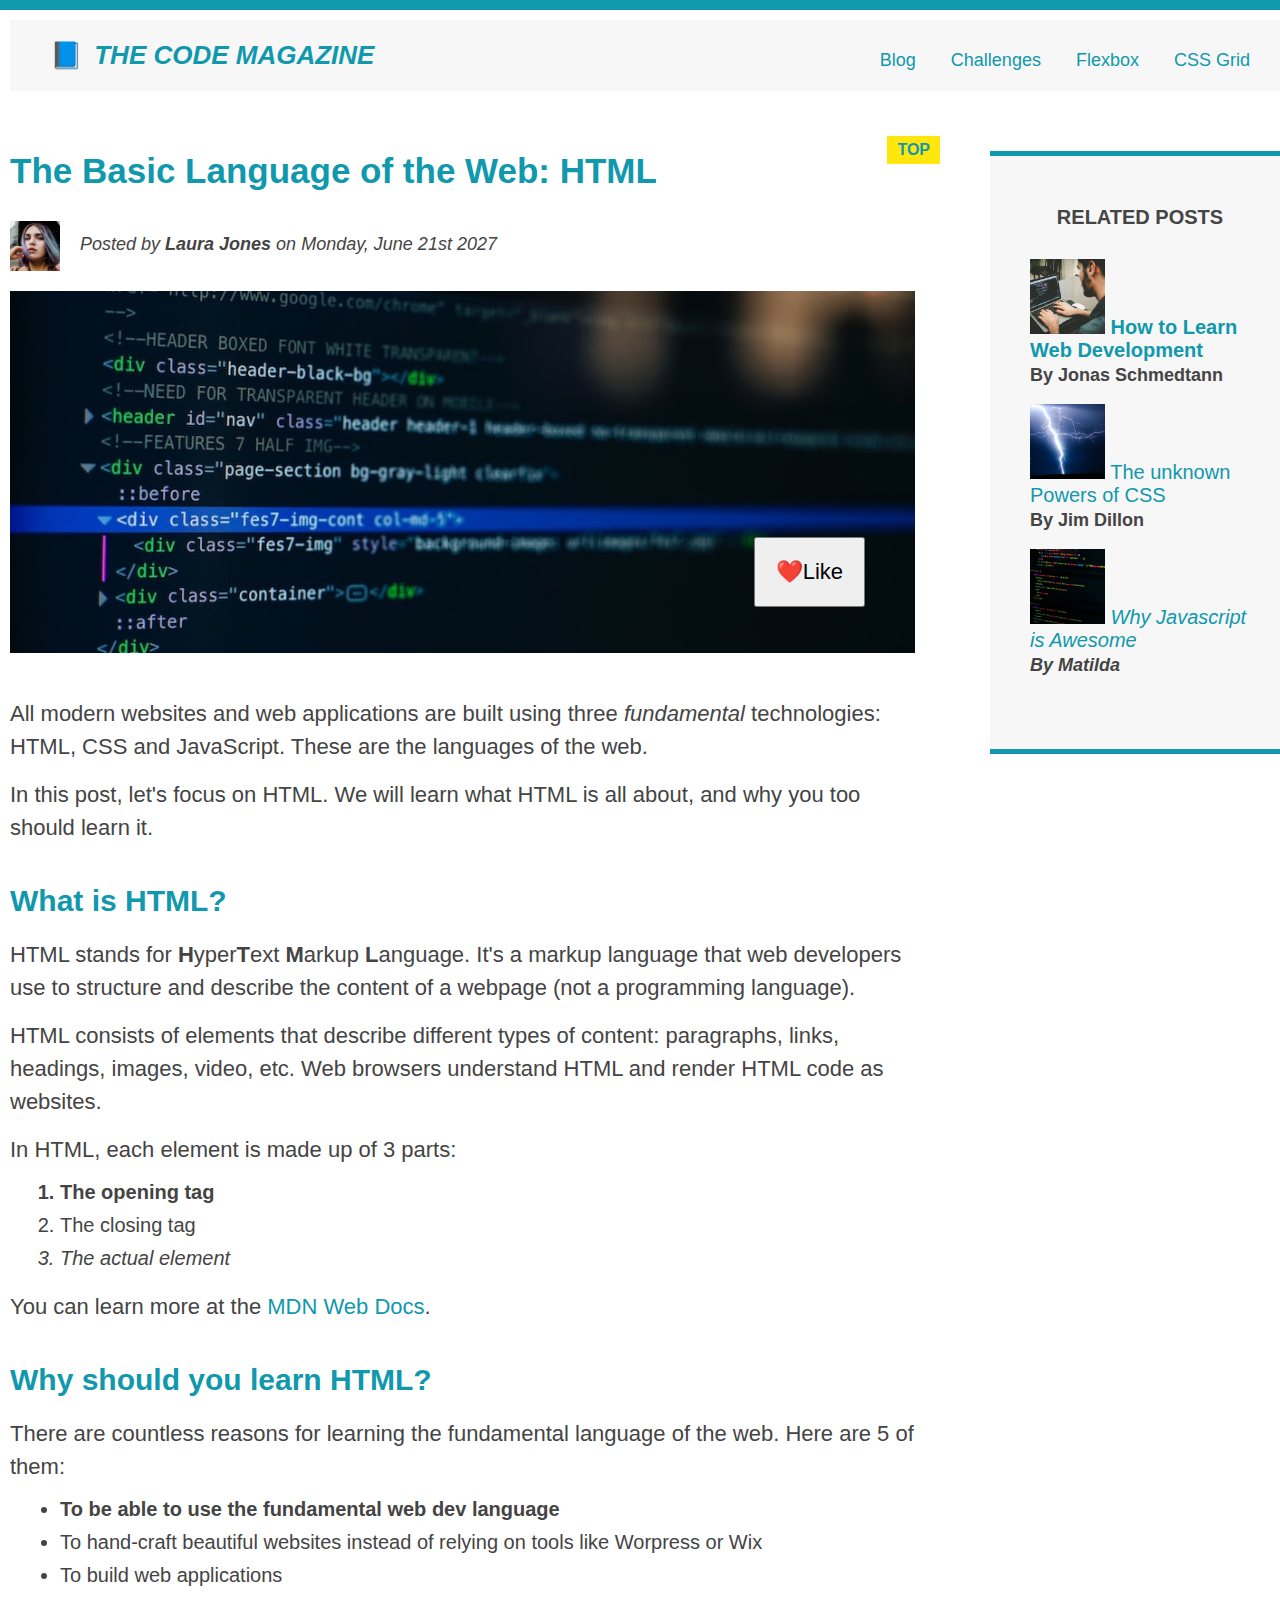
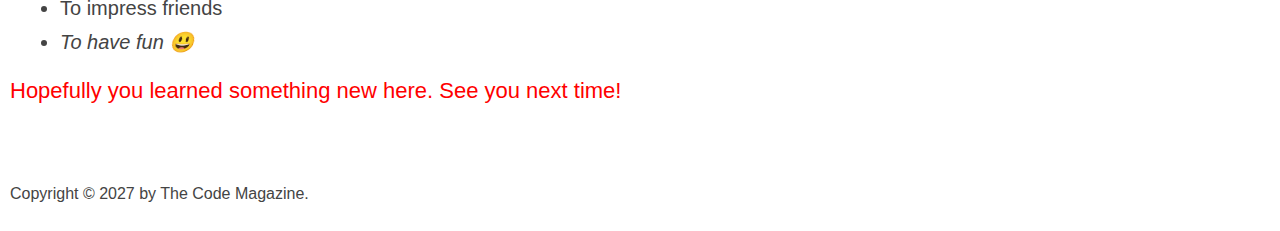
<file: index.html>
<!DOCTYPE html>
<html lang="en">
	<head>
		<meta charset="UTF-8" />
		<link rel="stylesheet" href="style.css" />
		<title>The Basic Language of the Web: HTML</title>
	</head>
	<body>
		<!--  
        <h1>The Basic Language of the Web: HTML</h1>
        <h2>The Basic Language of the Web: HTML</h2>
        <h3>The Basic Language of the Web: HTML</h3>
        <h4>The Basic Language of the Web: HTML</h4>
        <h5>The Basic Language of the Web: HTML</h5>
        <h6>The Basic Language of the Web: HTML</h6>
        -->

		<div class="container">
			<header class="main-header clearfix">
				<h1>📘 The Code Magazine</h1>

				<nav>
					<!-- <strong>This is the navigation</strong> -->
					<a href="blog.html">Blog</a>
					<a href="#">Challenges</a>
					<a href="/flexbox.html">Flexbox</a>
					<a href="/css-grid.html">CSS Grid</a>
				</nav>
				<!-- <div class="clear"></div> -->
			</header>

			<article>
				<header class="post-header">
					<h2>The Basic Language of the Web: HTML</h2>
					<img
						src="/img/laura-jones.jpg"
						alt="Laura Jones"
						width="50"
						height="50"
						class="author-img"
					/>
					<p id="author" class="author">
						Posted by <strong>Laura Jones</strong> on Monday, June 21st 2027
					</p>
					<img
						src="/img/post-img.jpg"
						alt="HTML code on a screen"
						width="500"
						height="200"
						class="post-img"
					/>
					<button>❤️Like</button>
				</header>

				<p>
					All modern websites and web applications are built using three
					<em>fundamental</em> technologies: HTML, CSS and JavaScript. These are
					the languages of the web.
				</p>
				<p>
					In this post, let's focus on HTML. We will learn what HTML is all
					about, and why you too should learn it.
				</p>

				<h3>What is HTML?</h3>
				<p>
					HTML stands for <strong>H</strong>yper<strong>T</strong>ext
					<strong>M</strong>arkup <strong>L</strong>anguage. It's a markup
					language that web developers use to structure and describe the content
					of a webpage (not a programming language).
				</p>
				<p>
					HTML consists of elements that describe different types of content:
					paragraphs, links, headings, images, video, etc. Web browsers
					understand HTML and render HTML code as websites.
				</p>
				<p>In HTML, each element is made up of 3 parts:</p>
				<ol>
					<li class="first-li">The opening tag</li>
					<li>The closing tag</li>
					<li>The actual element</li>
				</ol>
				<p>
					You can learn more at the
					<a
						href="https://developer.mozilla.org/es/docs/Web/HTML"
						target="_blank"
						>MDN Web Docs</a
					>.
				</p>

				<h3>Why should you learn HTML?</h3>
				<p>
					There are countless reasons for learning the fundamental language of
					the web. Here are 5 of them:
				</p>

				<ul>
					<li class="first-li">
						To be able to use the fundamental web dev language
					</li>
					<li>
						To hand-craft beautiful websites instead of relying on tools like
						Worpress or Wix
					</li>
					<li>To build web applications</li>
					<li>To impress friends</li>
					<li>To have fun 😃</li>
				</ul>

				<p>Hopefully you learned something new here. See you next time!</p>
			</article>

			<aside>
				<h4>Related Posts</h4>
				<ul class="related">
					<li>
						<img
							src="/img/related-1.jpg"
							width="75"
							height="75"
							alt="Guy with computer"
						/>
						<a href="#">How to Learn Web Development</a>
						<p class="related-author">By Jonas Schmedtann</p>
					</li>
					<li>
						<img src="/img/related-2.jpg" width="75" height="75" alt="Storm" />
						<a href="#">The unknown Powers of CSS</a>
						<p class="related-author">By Jim Dillon</p>
					</li>
					<li>
						<img src="/img/related-3.jpg" width="75" height="75" alt="Code" />
						<a href="#">Why Javascript is Awesome</a>
						<p class="related-author">By Matilda</p>
					</li>
				</ul>
			</aside>

			<footer>
				<p id="copyright">Copyright &copy; 2027 by The Code Magazine.</p>
			</footer>
		</div>
	</body>
</html>
</file>
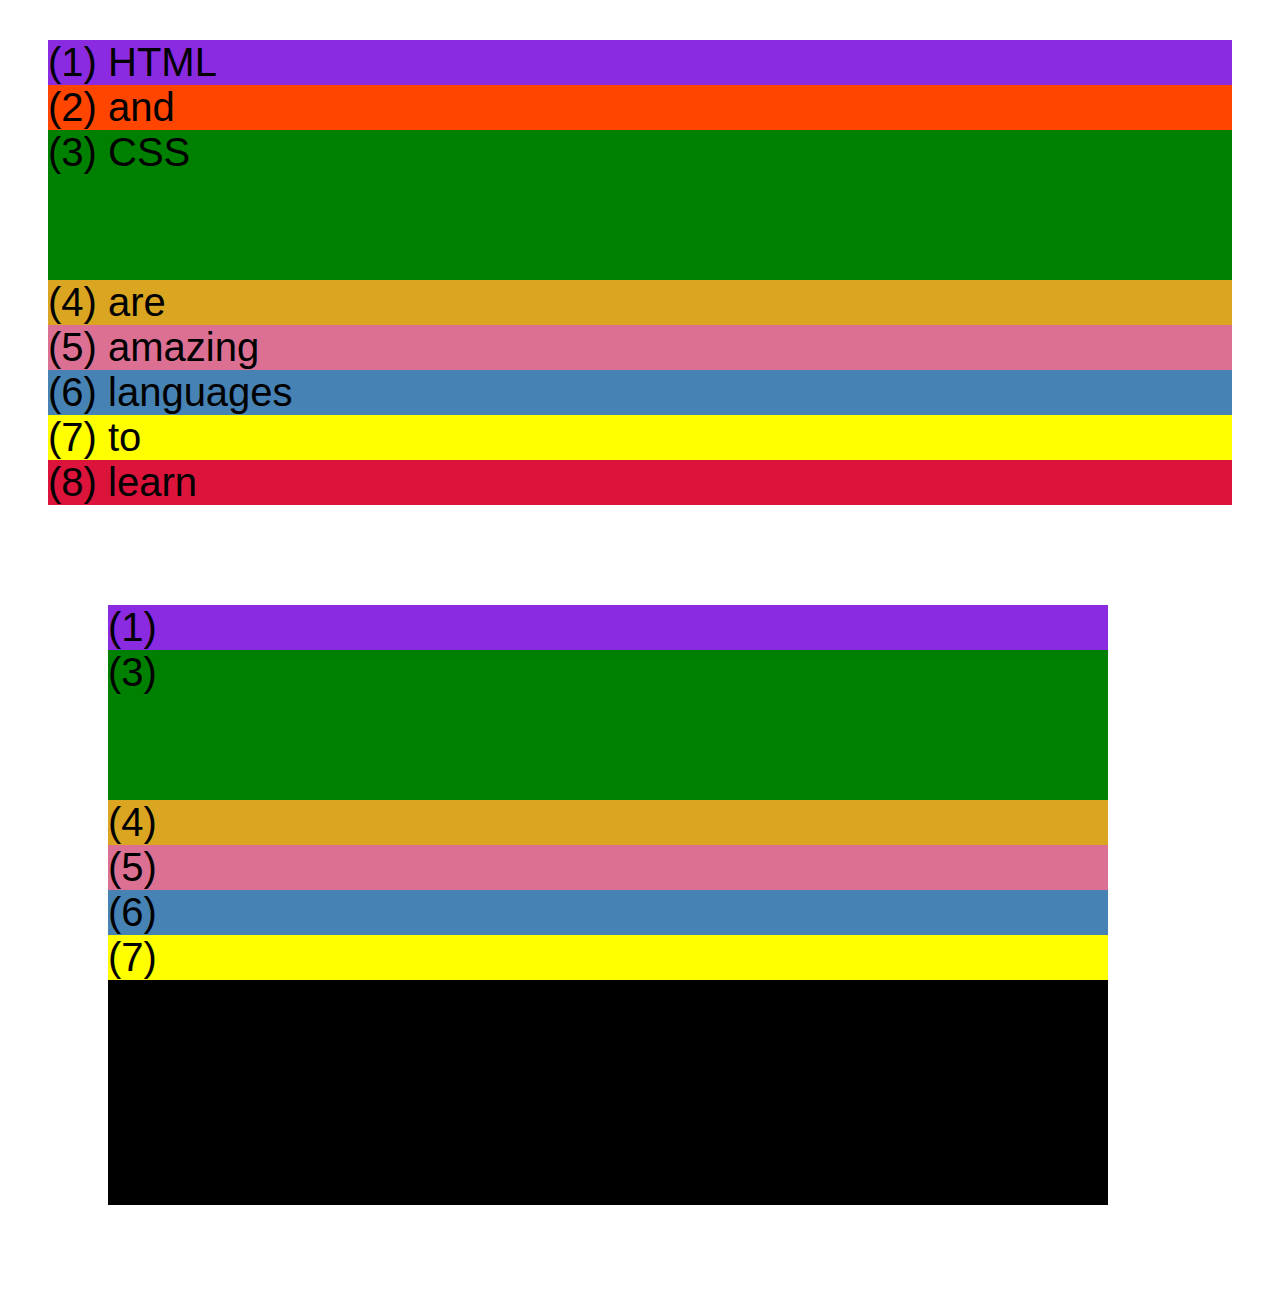
<file: css-grid.html>
<!DOCTYPE html>
<html lang="en">
  <head>
    <meta charset="UTF-8" />
    <meta http-equiv="X-UA-Compatible" content="IE=edge" />
    <meta name="viewport" content="width=device-width, initial-scale=1.0" />
    <title>CSS Grid</title>
    <style>
      .el--1 {
        background-color: blueviolet;
      }
      .el--2 {
        background-color: orangered;
      }
      .el--3 {
        background-color: green;
        height: 150px;
      }
      .el--4 {
        background-color: goldenrod;
      }
      .el--5 {
        background-color: palevioletred;
      }
      .el--6 {
        background-color: steelblue;
      }
      .el--7 {
        background-color: yellow;
      }
      .el--8 {
        background-color: crimson;
      }

      .container--1 {
        /* STARTER */
        font-family: sans-serif;
        background-color: #ddd;
        font-size: 40px;
        margin: 40px;

        /* CSS GRID */
      }

      .container--2 {
        /* STARTER */
        font-family: sans-serif;
        background-color: black;
        font-size: 40px;
        margin: 100px;

        width: 1000px;
        height: 600px;

        /* CSS GRID */
      }
    </style>
  </head>
  <body>
    <div class="container--1">
      <div class="el el--1">(1) HTML</div>
      <div class="el el--2">(2) and</div>
      <div class="el el--3">(3) CSS</div>
      <div class="el el--4">(4) are</div>
      <div class="el el--5">(5) amazing</div>
      <div class="el el--6">(6) languages</div>
      <div class="el el--7">(7) to</div>
      <div class="el el--8">(8) learn</div>
    </div>

    <div class="container--2">
      <div class="el el--1">(1)</div>
      <div class="el el--3">(3)</div>
      <div class="el el--4">(4)</div>
      <div class="el el--5">(5)</div>
      <div class="el el--6">(6)</div>
      <div class="el el--7">(7)</div>
    </div>
  </body>
</html>
</file>
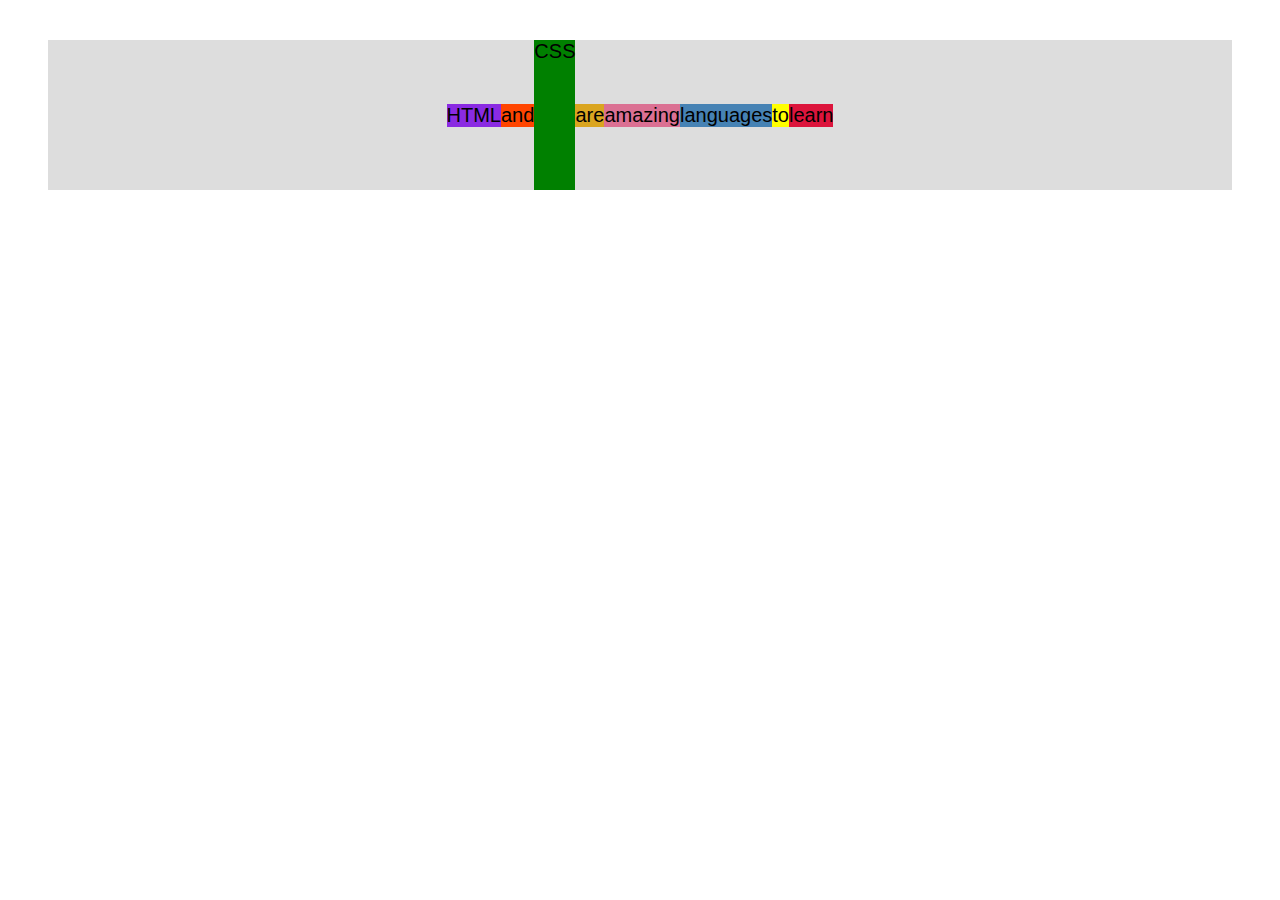
<file: flexbox.html>
<!DOCTYPE html>
<html lang="en">
	<head>
		<meta charset="UTF-8" />
		<meta http-equiv="X-UA-Compatible" content="IE=edge" />
		<meta name="viewport" content="width=device-width, initial-scale=1.0" />
		<title>Flexbox</title>
		<style>
			.el--1 {
				background-color: blueviolet;
			}
			.el--2 {
				background-color: orangered;
			}
			.el--3 {
				background-color: green;
				height: 150px;
			}
			.el--4 {
				background-color: goldenrod;
			}
			.el--5 {
				background-color: palevioletred;
			}
			.el--6 {
				background-color: steelblue;
			}
			.el--7 {
				background-color: yellow;
			}
			.el--8 {
				background-color: crimson;
			}

			.container {
				/* STARTER */
				font-family: sans-serif;
				background-color: #ddd;
				font-size: 20px;
				margin: 40px;

				/* FLEXBOX */
				display: flex;
				align-items: center;
				justify-content: center;
			}
		</style>
	</head>
	<body>
		<div class="container">
			<div class="el el--1">HTML</div>
			<div class="el el--2">and</div>
			<div class="el el--3">CSS</div>
			<div class="el el--4">are</div>
			<div class="el el--5">amazing</div>
			<div class="el el--6">languages</div>
			<div class="el el--7">to</div>
			<div class="el el--8">learn</div>
		</div>
	</body>
</html>
</file>
<file: style.css>
* {
	/* border-top: 10px solid #1098ad; */
	margin: 0;
	padding: 0;
	box-sizing: border-box;
}

/* PAGE SECTION */
body {
	color: #444;
	font-family: sans-serif;
	border-top: 10px solid #1098ad;
}

.container {
	width: 1300px;
	margin: 10 auto;
	padding: 10px;
}

.main-header {
	background-color: #f7f7f7;
	/* padding: 20px; */
	/* padding-left: 40px; */
	/* padding-right: 40px; */
	padding: 20px 40px;
	/* margin-bottom: 60px; */
	height: auto;
}

nav {
	font-size: 18px;
}

article {
	/* margin-bottom: 60px; */
}

.post-header {
	position: relative;
	margin-bottom: 40px;
}

aside {
	background-color: #f7f7f7;
	border-top: 5px solid #1098ad;
	border-bottom: 5px solid #1098ad;
	padding: 50px 40px;
}

/* SMALLER ELEMENTS */
h1,
h2,
h3 {
	color: #1098ad;
}

h1 {
	font-size: 26px;
	text-transform: uppercase;
	font-style: italic;
}

h2 {
	font-size: 35px;
	margin-bottom: 30px;
}

h3 {
	font-size: 30px;
	margin-bottom: 20px;
	margin-top: 40px;
}

h4 {
	margin-bottom: 30px;
	font-size: 20px;
	text-transform: uppercase;
	text-align: center;
}

p {
	font-size: 22px;
	line-height: 1.5;
	margin-bottom: 15px;
}

ul,
ol {
	margin-left: 50px;
	margin-bottom: 20px;
}

li {
	font-size: 20px;
	margin-bottom: 10px;
	/* display: inline; */
}

li:last-child {
	margin-bottom: 0;
}

/* footer p {
	font-size: 16px;
} */

/* article header p {
	font-style: italic;
} */

#author {
	font-style: italic;
	font-size: 18px;
}

#copyright {
	font-size: 16px;
}

.related-author {
	font-size: 18px;
	font-weight: 700;
}

.related {
	list-style: none;
	margin-left: 0;
}

/* .first-li {
	font-weight: 700;
} */

li:first-child {
	font-weight: 700;
}

li:last-child {
	font-style: italic;
}

li:nth-child(even) {
	/* color: red; */
}

/* Misconception: this won't work! */
article p:last-child {
	color: red;
}

/* Styling links */

a:link,
a:visited {
	color: #1098ad;
	text-decoration: none;
}

a:hover {
	color: orangered;
	font-weight: 700;
	text-decoration: underline green;
}

a:active {
	background-color: black;
	font-style: italic;
}

/* LVHA */

.post-img {
	width: 100%;
	height: auto;
}

nav a:link {
	display: inline-block;
	margin-right: 30px;
	margin-top: 10px;
}

nav a:link:last-child {
	margin-right: 0;
}

button {
	position: absolute;
	bottom: 50px;
	right: 50px;
	padding: 20px;
	font-size: 22px;
	cursor: pointer;
}

h1::first-letter {
	margin-right: 5px;
	font-style: normal;
}

h3 + p::first-line {
	/* color: red; */
}

h2 {
	position: relative;
}

h2::after {
	content: "TOP";
	position: absolute;
	top: -15px;
	right: -25px;
	display: inline-block;
	padding: 5px 10px;
	font-size: 16px;
	font-weight: 700;
	background-color: #ffe70e;
}

/* nav a:link,
nav p {
	font-size: 18px;
} */

/* FLOATS */
.author-img {
	float: left;
	margin-bottom: 20px;
}

.author {
	float: left;
	margin-top: 10px;
	margin-left: 20px;
}

h1 {
	float: left;
}

nav {
	float: right;
}

.clear {
	clear: both;
}

.clearfix::after {
	clear: both;
	content: "";
	display: block;
}

/* article {
	width: 825px;
	float: left;
}
aside {
	width: 300px;
	float: right;
}
footer {
	clear: both;
} */

/* CSS GRID LAYOUT */
.container {
	display: grid;
	grid-template-columns: 1fr 300px;
	column-gap: 75px;
	row-gap: 60px;
	align-items: start;
}

.main-header {
	grid-column: 1 / -1;
}

aside {
	/* align-self: start; */
}

footer {
	grid-column: 1 / -1;
}
</file>
